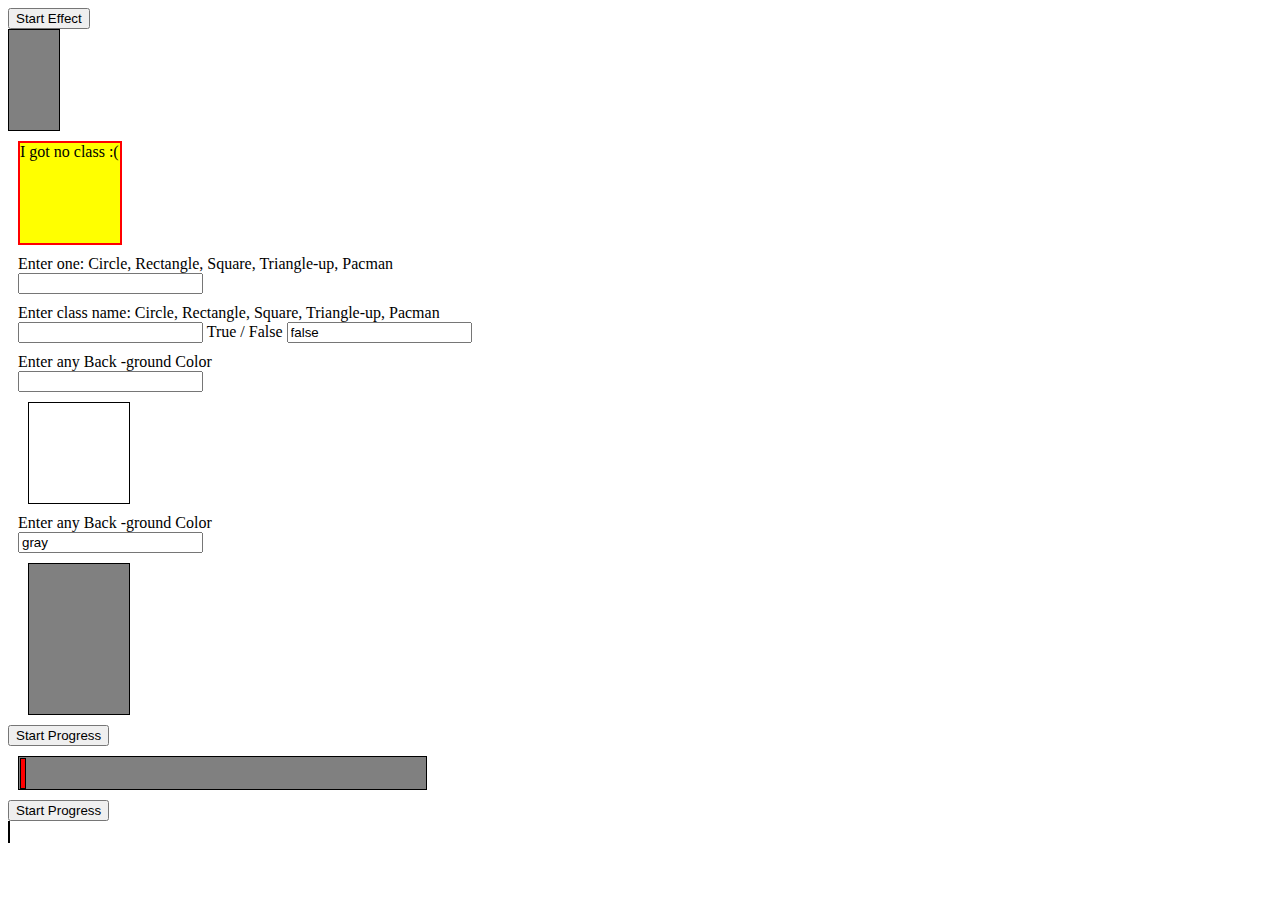
<file: exercies/exercie-4.html>
<!DOCTYPE html>
<html>
<head>
    <meta charset="utf-8" />
    <meta http-equiv="X-UA-Compatible" content="IE=edge">
    <title>Page Title</title>
    <meta name="viewport" content="width=device-width, initial-scale=1">
    <link rel="stylesheet" type="text/css" media="screen" href="css/style-4.css" />
    <script src="../vue.js"></script>
</head>
<body>

    <div id="exercise">
        <!-- 1) Start the Effect with the Button. The Effect should alternate the "highlight" or "shrink" class on each new setInterval tick (attach respective class to the div with id "effect" below) -->
        <div>
            <button @click="startEffect">Start Effect</button>
            <div id="effect" v-bind:class="effectClasses"></div>
        </div>
        <!-- 2) Create a couple of CSS classes and attach them via the array syntax -->
        <div :class="[yellowBackClass , 'redBorder']">I got no class :(</div>
        <!-- 3) Let the user enter a class (create some example classes) and attach it -->
        <div class='marginSpace'>
          <label for="">Enter one: Circle, Rectangle, Square, Triangle-up, Pacman</label><br>
          <input type="text" v-model='enterClass'>
          <div class="marginSpace" :class="enterClass"></div>
        </div>
        <!-- 4) Let the user enter a class and enter true/ false for another class (create some example classes) and attach the classes -->
        <div class='marginSpace'>
          <label for="">Enter class name: Circle, Rectangle, Square, Triangle-up, Pacman</label><br>
          <input  type="text" v-model='addClassData'>
          <label for="">True / False</label>
          <input  type="text" v-on:keyup.enter="addClass()" v-model="classBoolean">  
          <!-- <div class="marginSpace" :class="showClassData"></div> -->
          <div class="marginSpace" v-bind:class="[{visible: classBoolean} , showClassData]"></div>
        </div>
        <!-- 5) Repeat 3) but now with values for styles (instead of class names). Attach the respective styles.  -->
        <div class='marginSpace'>
          <label for="">Enter any Back  -ground Color</label><br>
          <input type="text" v-model='color'>
          <div class='marginSpace box' :style="[styling]"></div>
          <label for="">Enter any Back  -ground Color</label><br>
          <input type="text" v-model='myStyle.backgroundColor'>
          <div class='marginSpace box' :style="myStyle"></div>
        </div>
        <!-- 6) Create a simple progress bar with setInterval and style bindings. Start it by hitting the below button. -->
        <div>
          <button v-on:click="startProgress">Start Progress</button>
          <div id="bar-color-background" class='marginSpace'>
              <div id='progress-bar' :style="{width: widthBar + 'px'}"></div>
          </div>
          <button v-on:click="startProgress2">Start Progress</button>
          <div v-bind:class="['progress-bar']" v-bind:style="progressBar"></div>
        </div>
      </div>
      
    <script>
    new Vue({
        el: '#exercise',
        data:{
          effectClasses: {
            highlight: false,
              shrink: true
            },
          yellowBackClass: 'yellowBack',
          enterClass: '',
          myStyle:{
            width: '100px',
            height: '150px',
            backgroundColor: 'gray'
          },
          addClassData: '',
          showClassData: '',
          classBoolean: false,
          widthBar: 0,
          color: '',
          progressBar: {
            width: '0px',
            backgroundColor: 'red'
          }
          
        },
        computed:{

          styling:function(){
            return {backgroundColor: this.color };
          },

        },

        methods:{
          startEffect: function() {
            var vm = this;
              setInterval(function() {
              vm.effectClasses.highlight = !vm.effectClasses.highlight;
                vm.effectClasses.shrink = !vm.effectClasses.shrink;
              }, 500);
            },
          
          addClass: function(){
            if(this.classBoolean == true || this.classBoolean == 'true' ){
              this.showClassData = this.addClassData;
             
            }else{
              alert('False');
              this.showClassData = '';
            }
              
          },

          startProgress: function() {  
            var vm = this;
            var id = setInterval(function(){
              if (vm.widthBar < 400) {
                vm.widthBar++;
              } else {
                clearInterval(id);
          
              }
            }, 10);
          },

          startProgress2: function() {
            var vm = this;
              var width = 0;
            
            setInterval(function() {
              width = width + 10;
              vm.progressBar.width = width + 'px';
              }, 500);
          }
        }
     
    });
    </script>
</body>
</html>
</file>
<file: exercies/css/style-4.css>
#effect {
  width: 100px;
  height: 100px;
  border: 1px solid black;
}

.highlight {
  background-color: red;
  width: 200px !important;
}

.shrink {
  background-color: gray;
  width: 50px !important;
}

.yellowBack{
  background-color: Yellow;
  width: 100px;
  height: 100px;
  margin: 10px
}

.redBorder {
  border: 2px solid red;
}

.marginSpace{
  margin: 10px;
}

.circle {
	width: 100px;
	height: 100px;
	background: red;
	-moz-border-radius: 50px;
	-webkit-border-radius: 50px;
	border-radius: 50px;
}

.rectangle {
	width: 200px;
	height: 100px;
	background: red;
}

.square {
	width: 100px;
	height: 100px;
	background: red;
}


.triangle-up {
	width: 0;
	height: 0;
	border-left: 50px solid transparent;
	border-right: 50px solid transparent;
	border-bottom: 100px solid red;
}

.pacman {
  width: 0px;
  height: 0px;
  border-right: 60px solid transparent;
  border-top: 60px solid red;
  border-left: 60px solid red;
  border-bottom: 60px solid red;
  border-top-left-radius: 60px;
  border-top-right-radius: 60px;
  border-bottom-left-radius: 60px;
  border-bottom-right-radius: 60px;
}

.box{
  width: 100px;
  height: 100px;
  border: 1px solid black;
}

#progress-bar{
  width: 2px;
  height: 25px;
  background-color: red;
  border: 1px solid black;
  padding: 2px;
}

.progress-bar {
  width: 200px;
  height: 20px;
  border: 1px solid black;
}

#bar-color-background{
 
  border: 1px solid black;
  background-color: gray;  
  width: 405px;
  height: 30px;
  padding: 1px;
 
}
</file>
